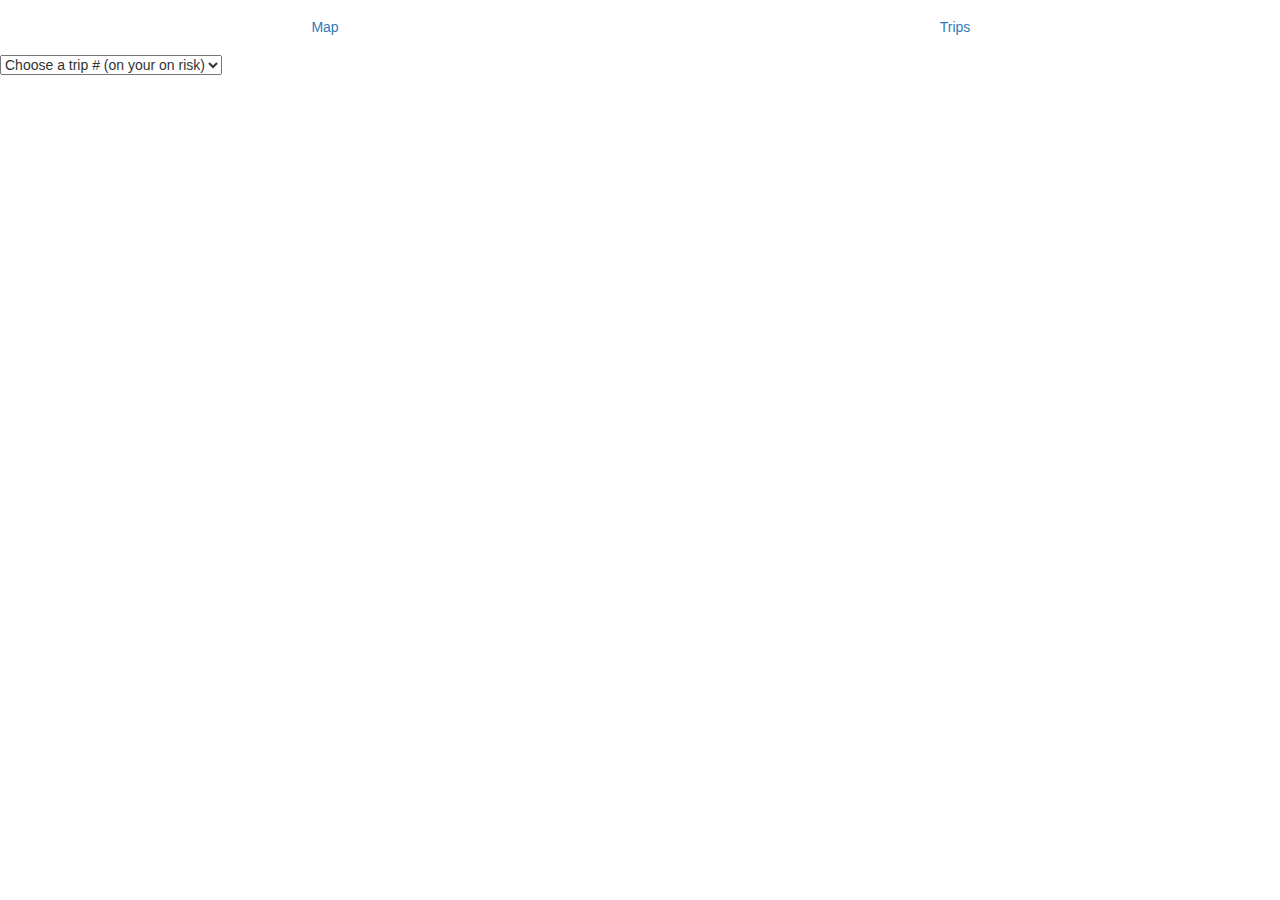
<file: trip.html>
<!DOCTYPE html>
<html lang="en">
<head>
    <title>Project 1</title>
    <meta name="description" content="Project 1">
    <meta charset="utf-8">
    <meta name="viewport" content="width=device-width">
    <script src="https://code.jquery.com/jquery-3.1.0.min.js"></script>
    <script src="https://d3js.org/d3.v4.min.js"></script>
    <script src="http://maxcdn.bootstrapcdn.com/bootstrap/3.3.7/js/bootstrap.min.js"></script>
    <link rel="stylesheet" href="http://maxcdn.bootstrapcdn.com/bootstrap/3.3.7/css/bootstrap.min.css">        
    <link rel="stylesheet" type="text/css" href="css/style.css">
</head>
<body>
    <!-- Menu -->
    <div class="menu col-xs-12">
        <div class="col-xs-6"><center><a href="index.html"><h5>Map</h5></a></center></div>
        <div class="col-xs-6"><center><a href="trip.html"><h5>Trips</h5></a></center></div>
    </div>

    <!-- Main content -->
    <form id="myForm">
        <select id="selectTrip">
        <option>Choose a trip # (on your on risk)</option>
      </select>
    </form>
</body>
<script type="text/javascript" src="js/trip.js"></script>
</html>
</file>
<file: css/style.css>
html, body {
	height: 100%;
}

.menu {
  padding: 10px;
}

.main {
  height: 95%;
  margin: auto;
  padding: 10px;
}

#mapfeatures, #map {
  height: 100%;
}

/* 
 * http://bl.ocks.org/mbostock/3883245
 */

.line {
  fill: none;
  stroke: steelblue;
  stroke-width: 1.5px;
}
</file>
